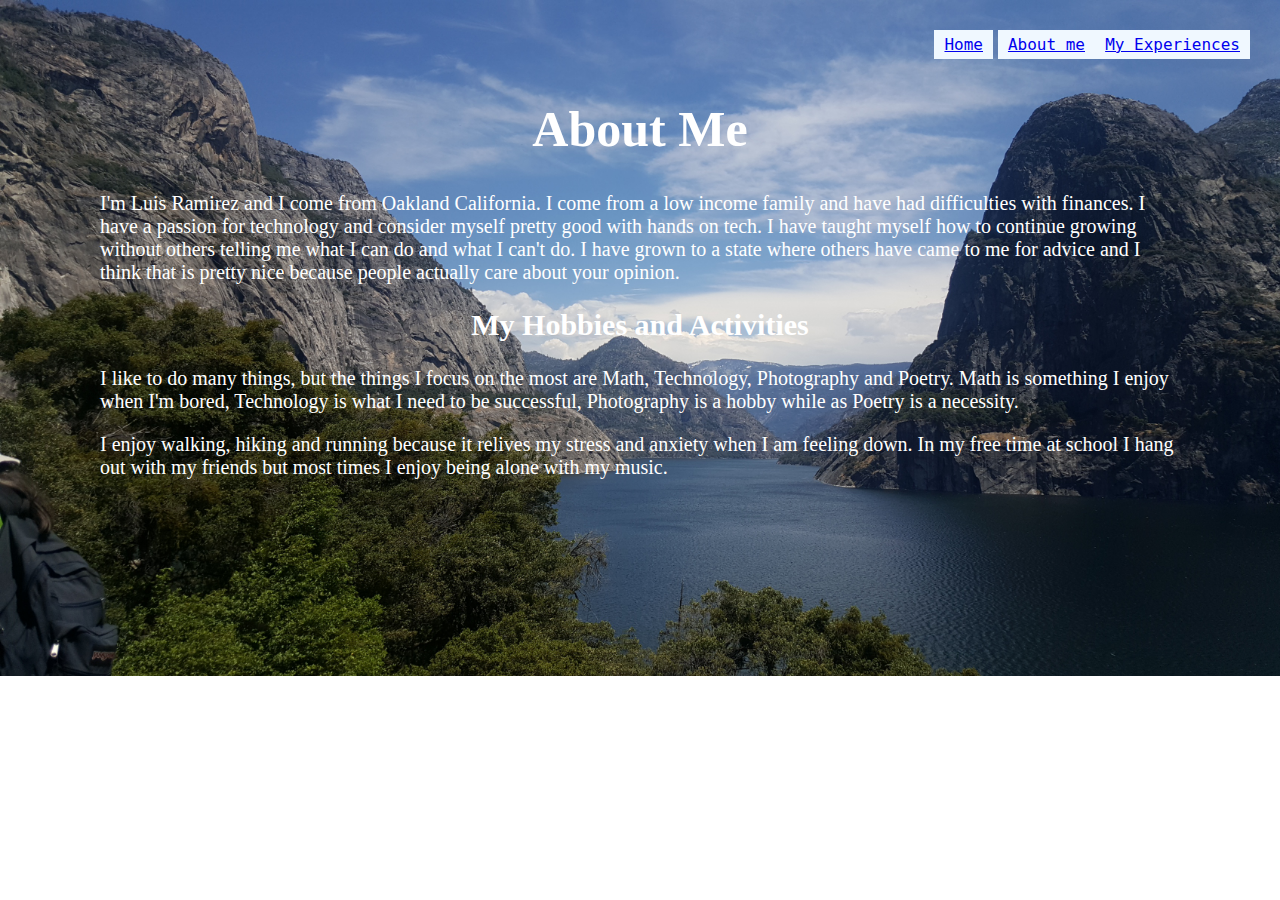
<file: AboutMe.html>
<!DOCTYPE html>
<html>
<head>
    <title>About Me
    </title>
    <meta charset="utf-8">
    <link rel="stylesheet" href="AboutMe.css">
    </head>
    <body>
        <h1>
        About Me</h1>
        
        <p>I'm Luis Ramirez and I come from Oakland California. I come from a low income family and have had difficulties with finances. I have a passion for technology and  consider myself pretty good with hands on tech.  I have taught myself how to continue growing without others telling me what I can do and what I can't do. I have grown to a state where others have came to me for advice and I think that is pretty nice because people actually care about your opinion. 
        </p>
        <h2> My Hobbies and Activities
        </h2>
        <p >
           I like to do many things, but the things I focus on the most are Math, Technology, Photography and Poetry. Math is something I enjoy when I'm bored, Technology is what I need to be successful, Photography is a hobby while as Poetry is a necessity.
        </p>
        <p>
I enjoy walking, hiking and running because it relives my stress and anxiety when I am feeling down. In my free time at school I hang out with my friends but most times I enjoy being alone with my music. 
        </p>
    </body>
   
    <button class="home"><a href="index.html" ref="stylesheet">Home</a>
    </button>
    
    <button class="aboutme"><a href="AboutMe.html" ref="stylesheet">About me</a>
    </button>
    
     <button class="myexperiences"><a href="MyExperiences.html" ref="stylesheet">My Experiences</a>
    </button>
</html>
</file>
<file: AboutMe.css>
.home {
    background-color:aliceblue;
    border: aliceblue;
    color: aliceblue;
     padding: 5px 10px;
    text-align: center;
       font-family:monospace;
    display: 
        block;
    font-size: 16px;
      position: absolute;
    right: 287px;
    top: 30px;
}
.aboutme {
    background-color:aliceblue;
    border: aliceblue;
    color: aliceblue;
    padding: 5px 10px;
    text-align: center;
    font-family:monospace;
    display: 
        block;
    font-size: 16px;
  position: absolute;
    right: 185px;
    top: 30px;
}
.myexperiences {
    background-color:aliceblue;
    border: aliceblue;
    color: aliceblue;
     padding: 5px 10px;
    text-align: center;
       font-family:monospace;
    display: 
        block;
    font-size: 16px;
     position: absolute;
    right: 30px;
    top:30px;
}
Body{
   background-image: url(20170624_134402.jpg);
    height: 100%;
    background-repeat: no-repeat;
    background-size: cover;
    color: white;
    border: aliceblue;
    font-size: 20px;
     margin-left: 100px;
    margin-right: 100px;
}
h1{
   text-align: center;
    margin-top:100px;
 font-size: 50px;
    font-family:inherit;
}
h2
{
    text-align: center;
}
</file>
